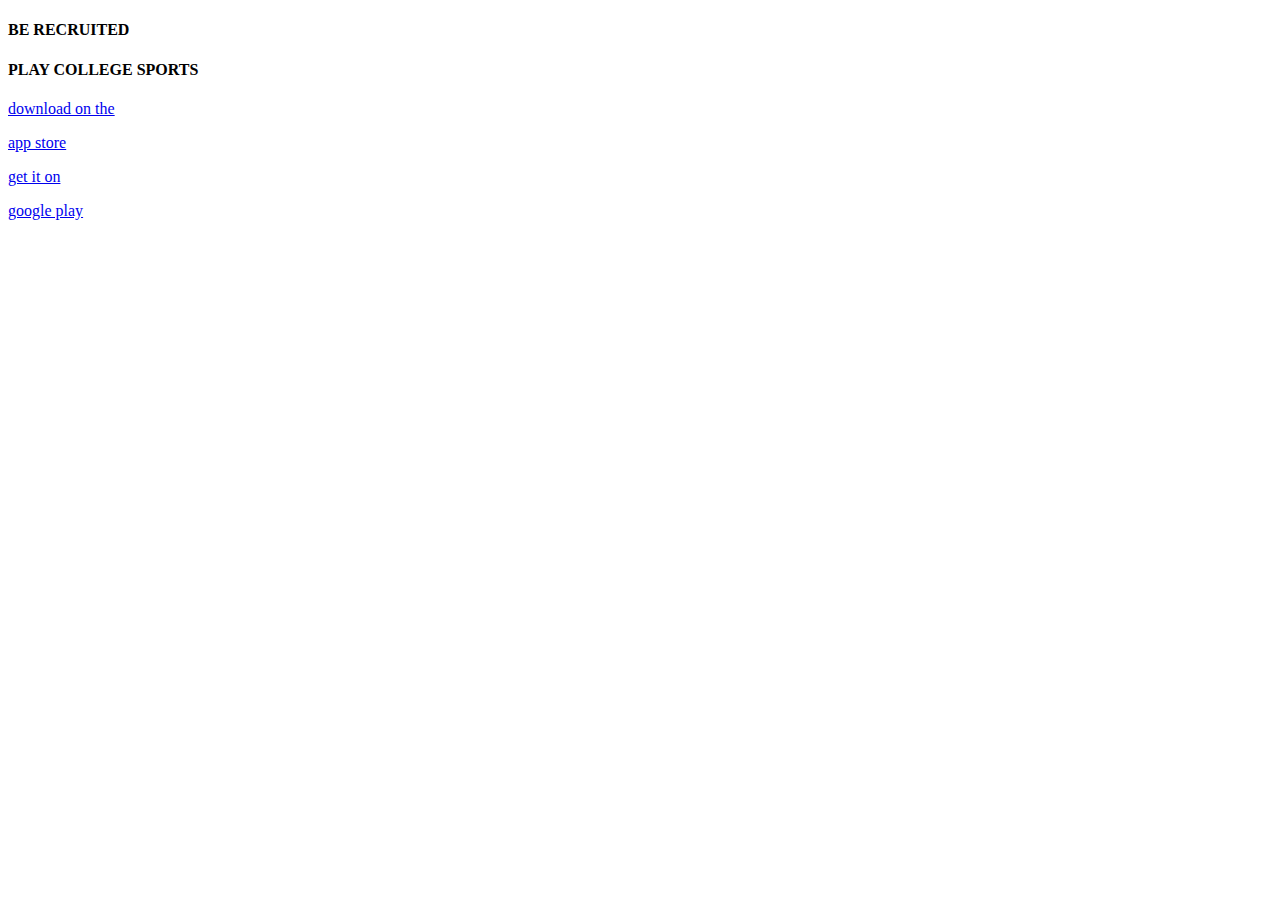
<file: surface.html>
<!DOCTYPE html>
<html lang="en">
<head>
  <title>SURFACE</title>
  <meta charset="utf-8">
</head>
<body>

  <header class="header">
    <div class="content">
      <a class="logo" href="0"></a>
      <h4>BE RECRUITED</h4>
      <h4>PLAY COLLEGE SPORTS</h4>
      <a class="app_store_button" href="0">
        <p>download on the</p>
        <span class="app_store">app store</span>
      </a>
      <a class="google_play_button" href="0">
        <p>get it on</p>
        <span class="google_play">google play</span>
      </a>
    </div>
  </header>

</body>
</html>
</file>
